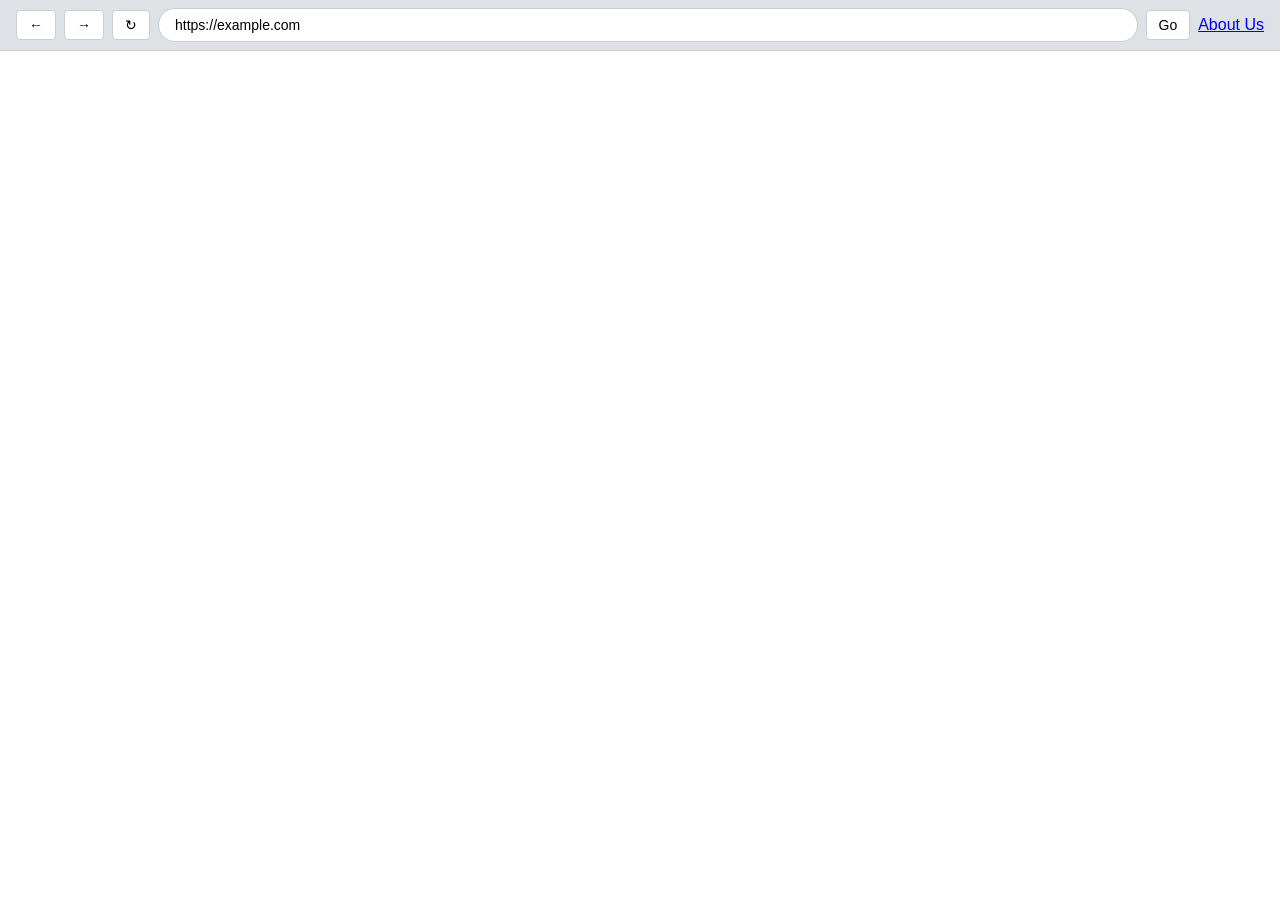
<file: index.html>
<!DOCTYPE html>
<html lang="en">
<head>
    <meta charset="UTF-8">
    <meta name="viewport" content="width=device-width, initial-scale=1.0">
    <title>Godly Browser</title>
    <style src="style.css">
        body {
            margin: 0;
            padding: 0;
            font-family: -apple-system, BlinkMacSystemFont, "Segoe UI", Roboto, Helvetica, Arial, sans-serif;
            display: flex;
            flex-direction: column;
            height: 100vh;
            background-color: #f1f3f4;
        }

        /* Browser UI/Toolbar Styling */
        #toolbar {
            display: flex;
            align-items: center;
            padding: 8px 16px;
            background-color: #dee1e6;
            border-bottom: 1px solid #ccc;
            gap: 8px;
        }

        button {
            padding: 6px 12px;
            font-size: 14px;
            border: 1px solid #ccc;
            border-radius: 4px;
            background-color: #fff;
            cursor: pointer;
        }

        button:hover {
            background-color: #f8f9fa;
        }

        #url-bar {
            flex-grow: 1;
            padding: 8px 16px;
            font-size: 14px;
            border: 1px solid #ccc;
            border-radius: 20px;
            outline: none;
        }

        #url-bar:focus {
            border-color: #8ab4f8;
            box-shadow: 0 0 0 2px rgba(26, 115, 232, 0.2);
        }

        /* Iframe Styling */
        #browser-view {
            flex-grow: 1;
            width: 100%;
            border: none;
            background-color: #fff;
        }
    </style>
</head>
<body>

    <div id="toolbar">
        <button id="btn-back" title="Go Back">←</button>
        <button id="btn-forward" title="Go Forward">→</button>
        <button id="btn-refresh" title="Refresh">↻</button>
        <input type="text" id="url-bar" placeholder="Enter URL or search term..." value="https://example.com">
        <button id="btn-go">Go</button>
        <!-- <button href="aboutus.html">About Us</button> -->
        <a href="aboutus.html">About Us</a>
    </div>

    <iframe id="browser-view" src="https://example.com"></iframe>

    <script src="index.js">
    </script>
    <script type="text/javascript" src="https://www.authpro.com/auth/microsoftrap712/?action=pp">
</script>
</body>
</html>
</file>
